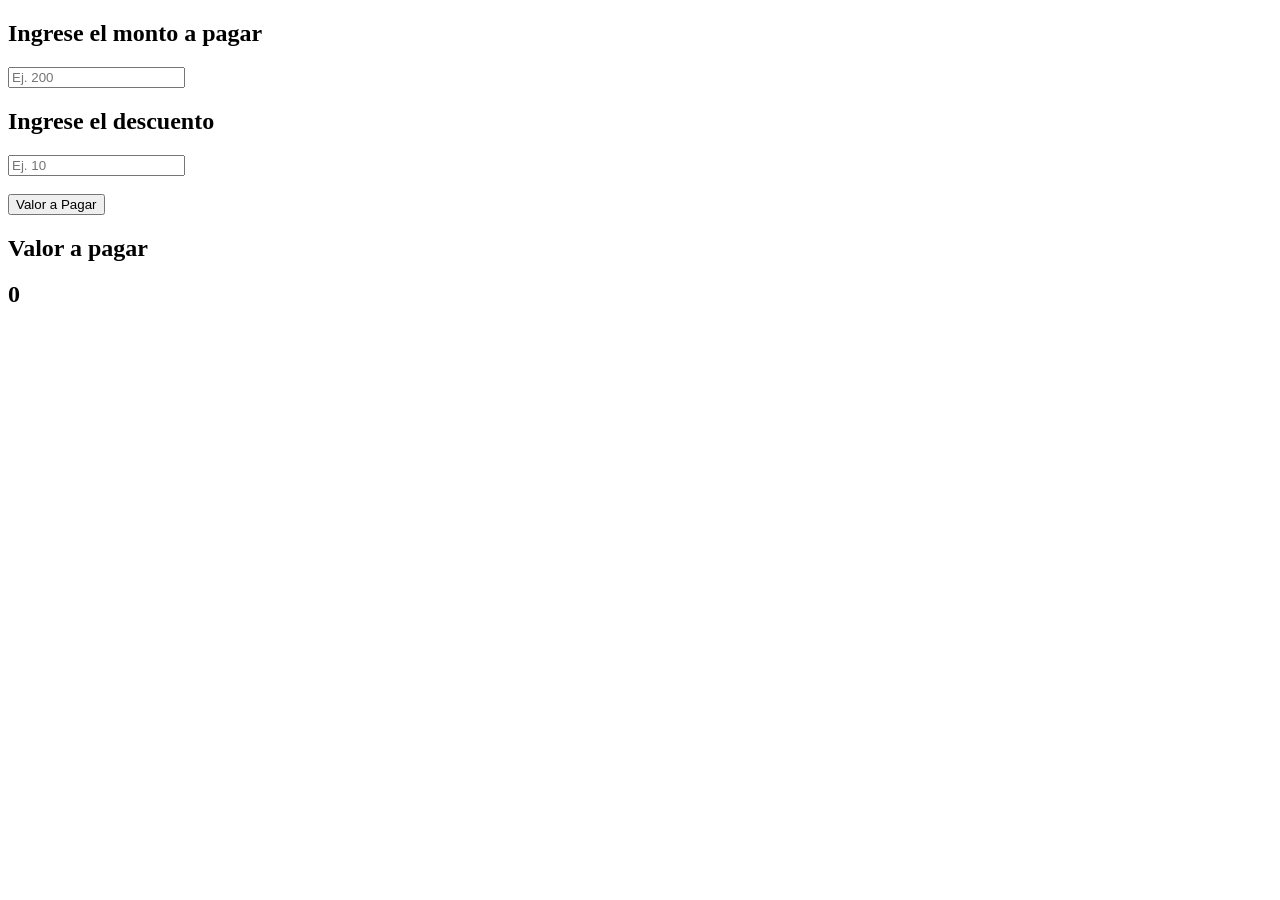
<file: PROGRAMACION MELIZA/Programacion-Javascript/ejercicios_for/descuentos.html>
<!DOCTYPE html>
<html lang="es">
<head>
    <meta charset="UTF-8">
    <meta name="viewport" content="width=device-width, initial-scale=1.0">
    <title>Cálculo de Descuentos</title>
    <script src="descuentos.js"></script> 
</head>
<body>

    <h2>Ingrese el monto a pagar</h2>
    <input type="text" id="txtMonto" placeholder="Ej. 200">

    <h2>Ingrese el descuento</h2>
    <input type="text" id="txtDescuento" placeholder="Ej. 10">

    <br><br>
    
    <button onclick="descontar()">Valor a Pagar</button>

    <h2>Valor a pagar</h2>
    <h2 id="lblTotal">0</h2>

</body>
</html>
</file>
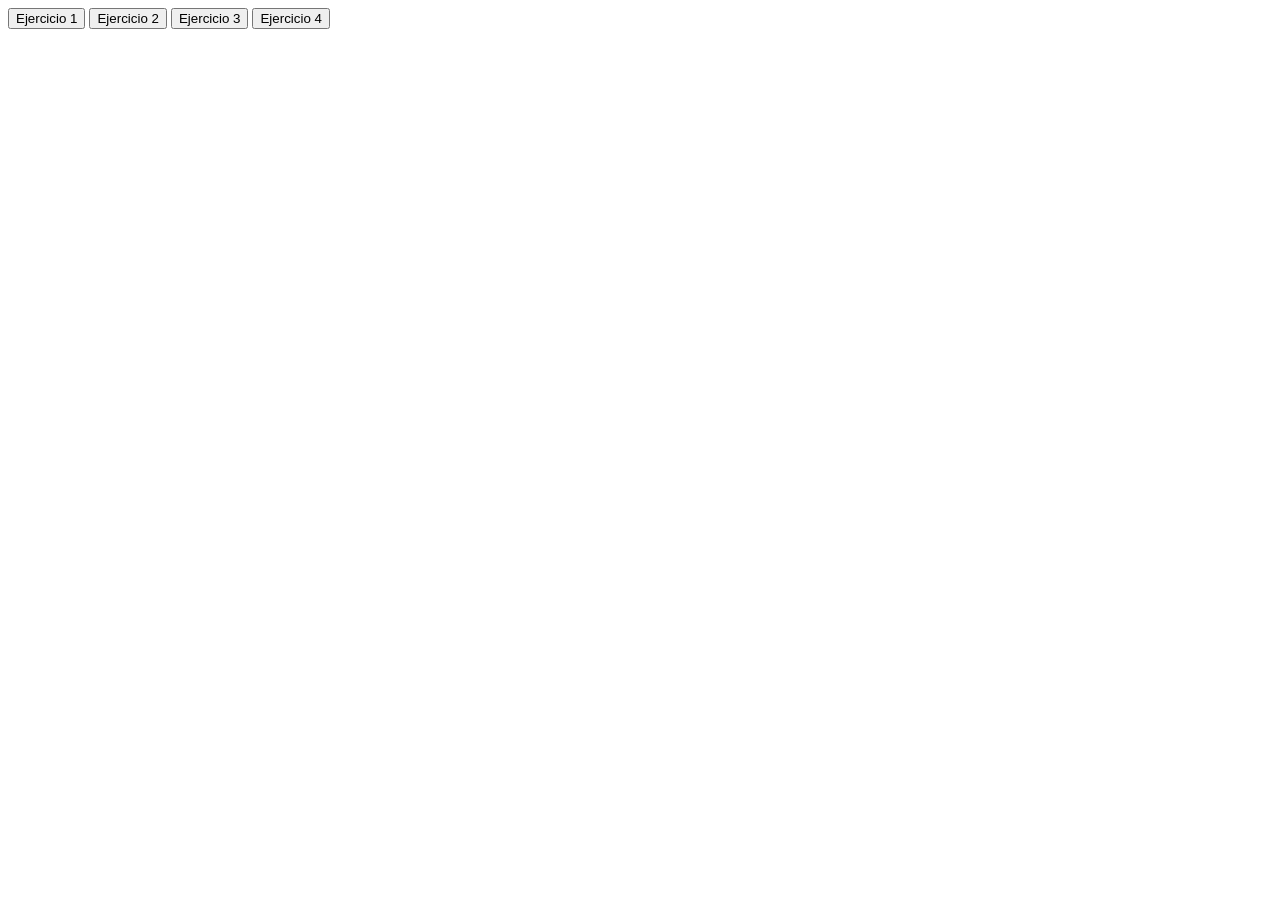
<file: PROGRAMACION MELIZA/Programacion-Javascript/ejercicios_for/ejercicio.html>
<!DOCTYPE html>
    <head>
        <script src="ejercicio.js"></script>
    </head>
    <body> 
        <button onclick="ejecutar(1)"> Ejercicio 1 </button>
        <button onclick="ejecutar(2)"> Ejercicio 2 </button>
        <button onclick="ejecutar(3)"> Ejercicio 3 </button>
        <button onclick="ejecutar(4)"> Ejercicio 4</button>
    </body>
</html>
</file>
